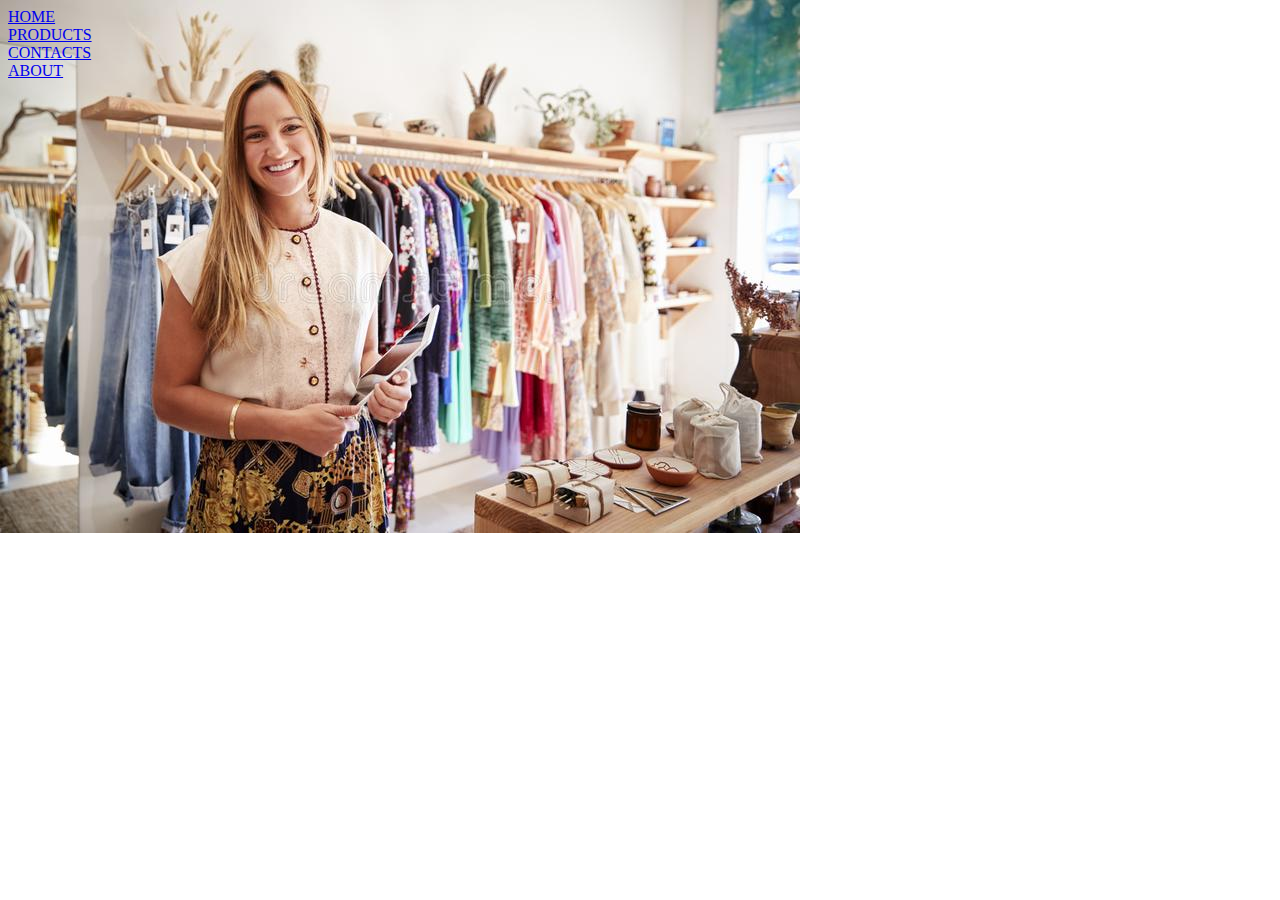
<file: index.html>
<!doctype html>
<html>
<head>
<title> my first web page </title>
<link rel="stylesheet" style="text/css" href="STYLE.CSS">
</head>
<body>
 <li> <a href="home.html" >HOME</a></li>
 <li> <a href="products.html" >PRODUCTS </a></li>
<li> <a href="contact.html" >CONTACTS</a></li>
<li> <a href="about.html" >ABOUT</a></li>

</body>
</html>
</file>
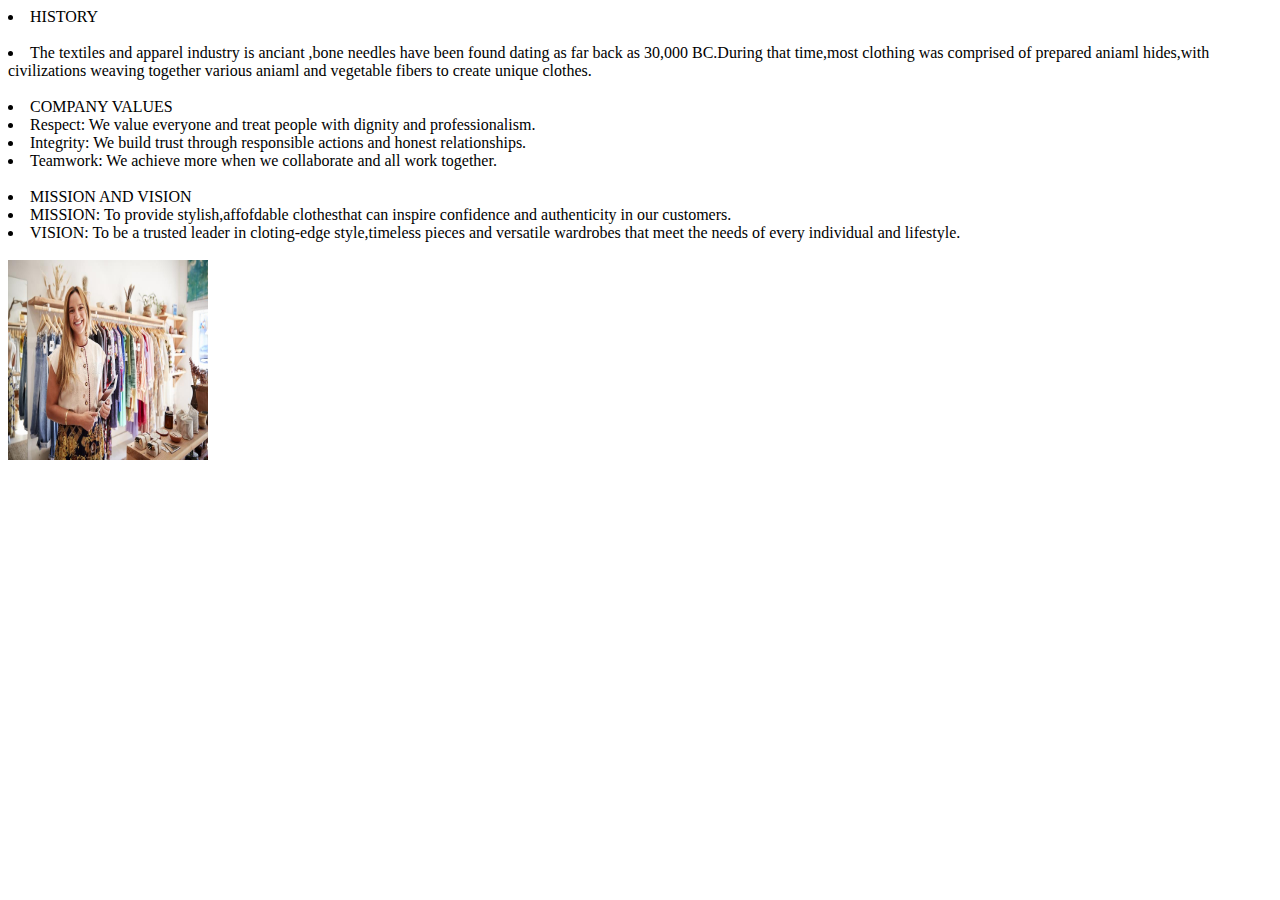
<file: ABOUT.HTML>
<doctype html>
<html>
<head>
<title> ABOUT </title>
</head>
<body>
<li> HISTORY </li>
<br>
<li> The textiles and apparel industry is anciant ,bone needles have been found dating as far back as 30,000 BC.During that time,most clothing was comprised of prepared aniaml hides,with civilizations weaving together various aniaml and vegetable fibers to create unique clothes. </li>

<br>
<li> COMPANY VALUES </li>
<li> Respect: We value everyone and treat people with dignity and professionalism. </li>
<li> Integrity: We build trust through responsible actions and honest relationships. </li>
<li> Teamwork: We achieve more when we collaborate and all work together. </li>
<br>
<li> MISSION AND VISION </li>
<li> MISSION: To provide stylish,affofdable clothesthat can inspire confidence and authenticity in our customers. </li>
<li>VISION: To be a trusted leader in cloting-edge style,timeless pieces and versatile wardrobes that meet the needs of every individual and lifestyle. </li>
<br>
<img src="company.jpg" alt="company.jpg" width="200" height="200">
</body>
</file>
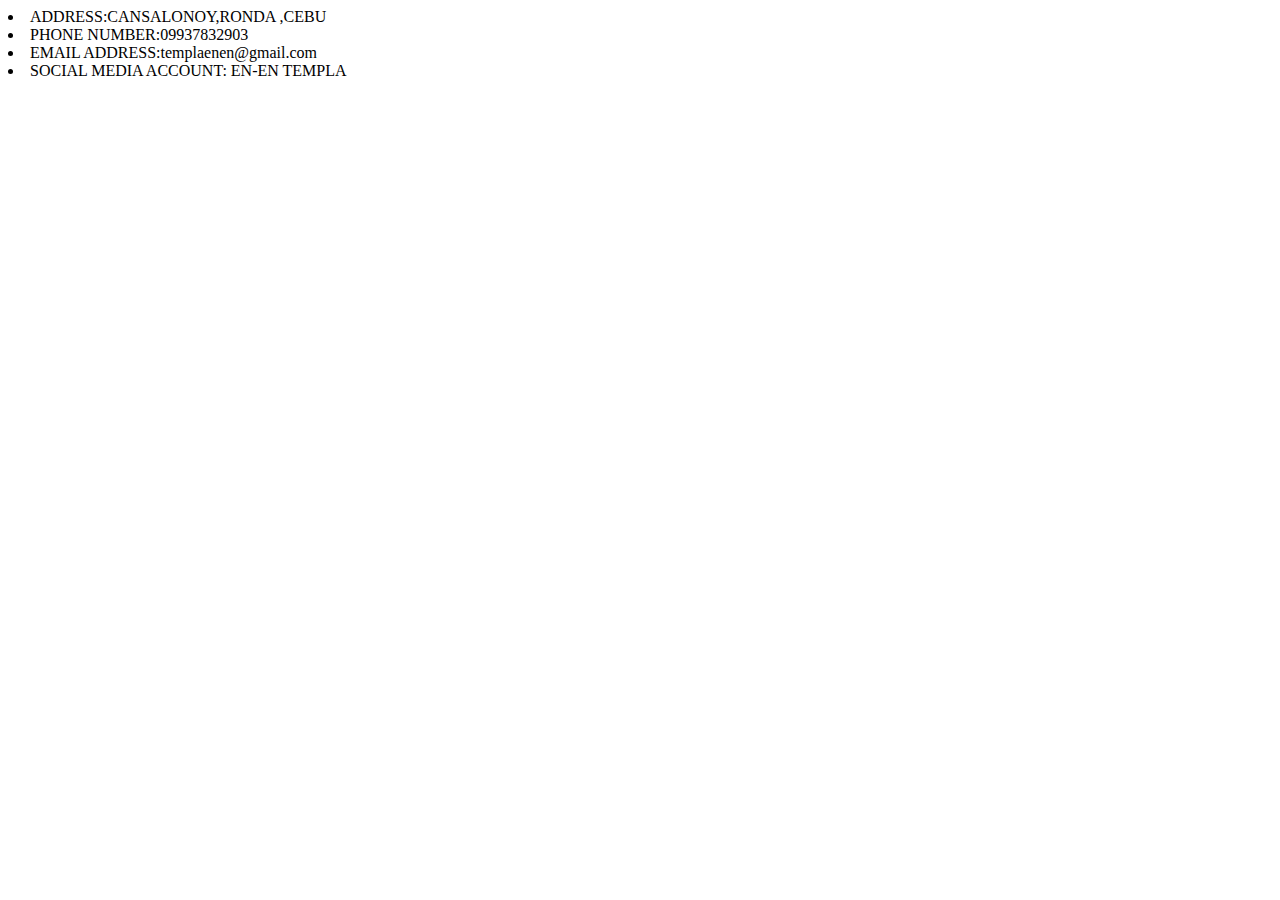
<file: CONTACT.HTML>
<doctype html>
<html>
<head>
<title>CONTACT </title>
</head>
<body>
<li>ADDRESS:CANSALONOY,RONDA ,CEBU </li>
<li>PHONE NUMBER:09937832903</li>
<li>EMAIL ADDRESS:templaenen@gmail.com </li>
<li>SOCIAL MEDIA ACCOUNT: EN-EN TEMPLA </li>
</body>
</html>
</file>
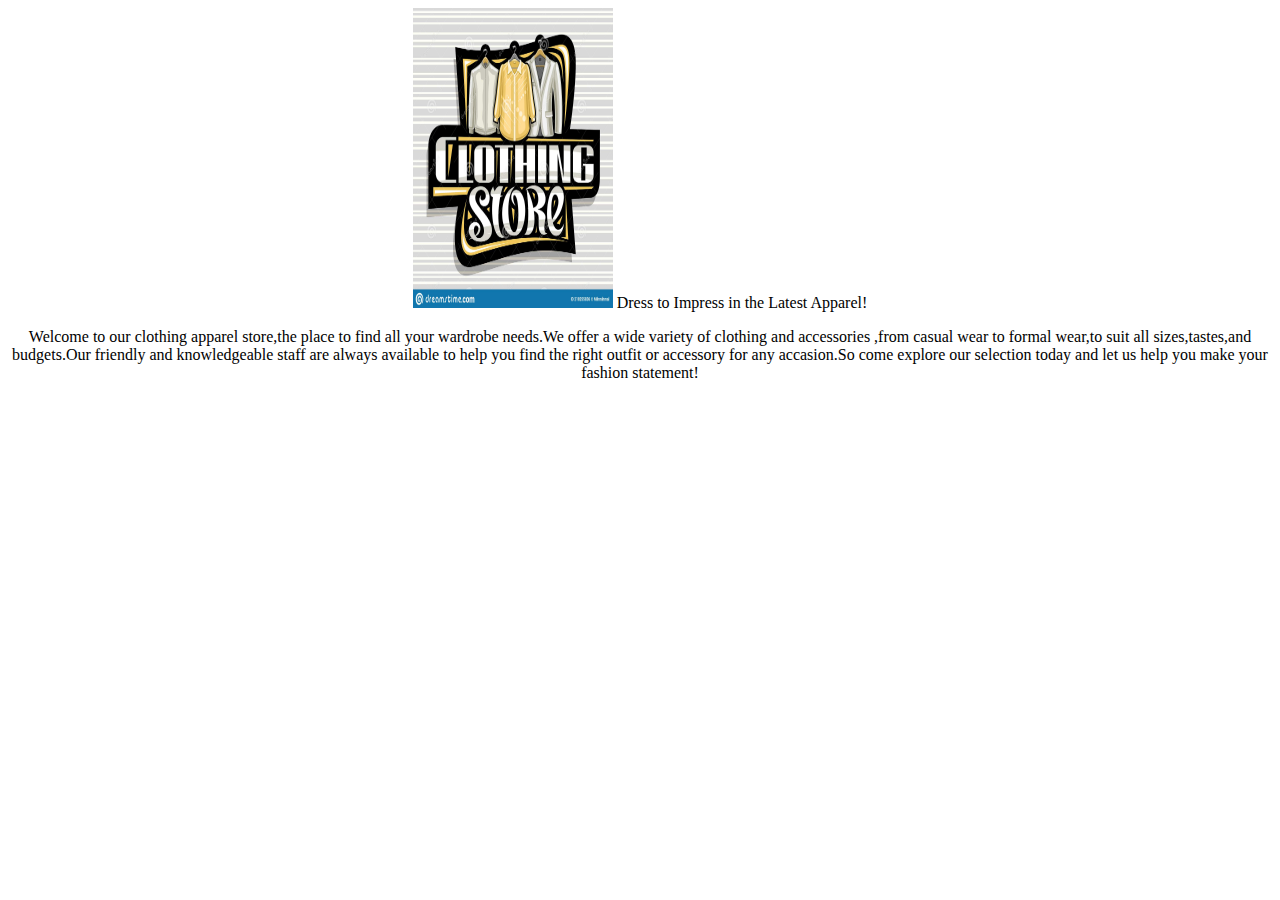
<file: HOME.HTML>
<docttype html>
<html>
<head>
<title>HOME </title>
</head>
<center>
<img src="logo.jpg" width="200" height="300">
<body> Dress to Impress in the Latest Apparel!</body>
<p> Welcome to our clothing apparel store,the place to find all your wardrobe needs.We offer a wide variety of clothing and accessories ,from casual wear to formal wear,to suit all sizes,tastes,and budgets.Our friendly and knowledgeable staff are always available to help you find the right outfit or accessory for any accasion.So come explore our selection today and let us help you make your fashion statement!
</body>
</html>
</file>
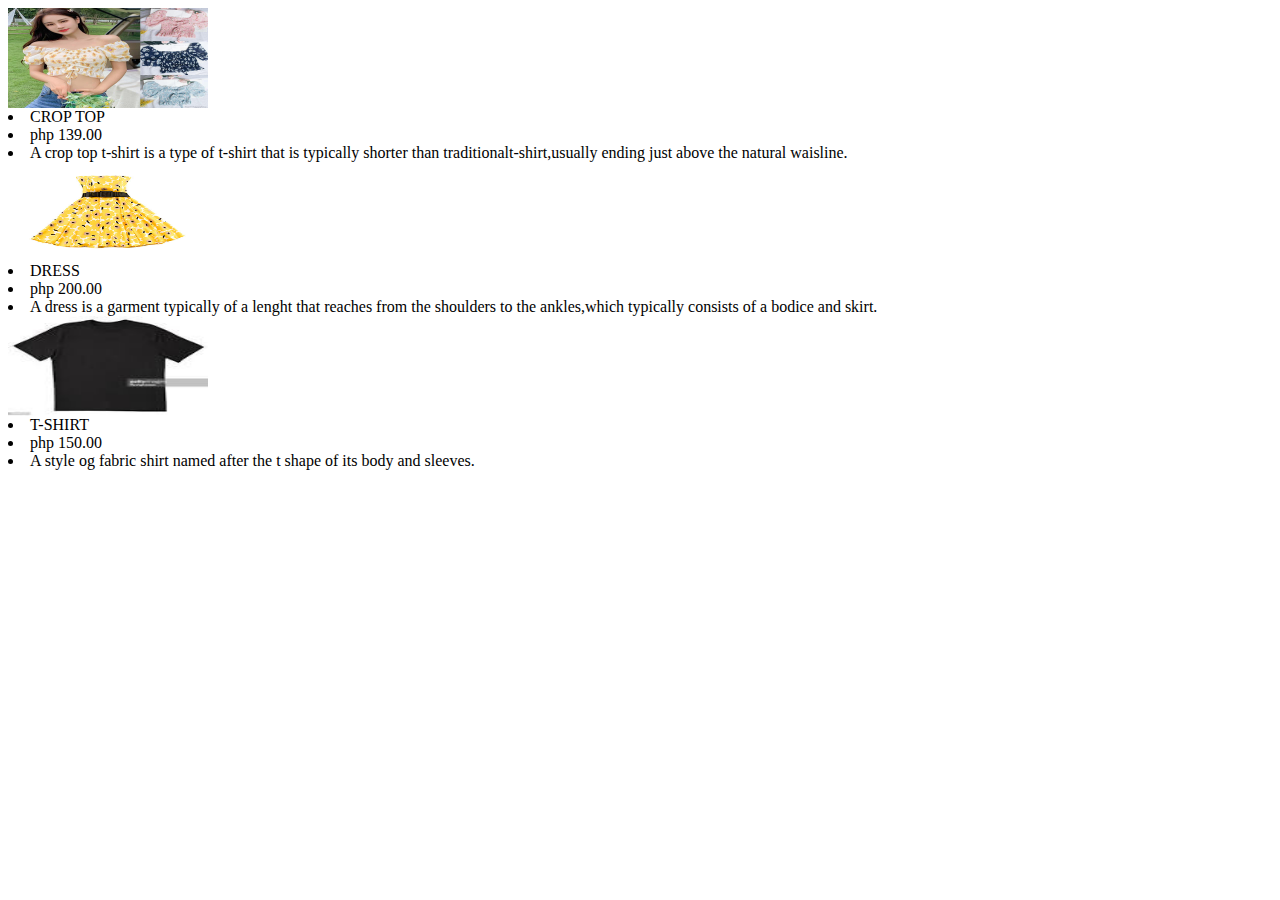
<file: PRODUCTS.HTML>
<doctype html>
<html>
<head>
<title> PRODUCT </title>

</head>
<header>
</header>
<img src="top.jpg" alt="top.jpg" width="200" height="100">
<body>
<li> CROP TOP  </li>
<li> php 139.00</li>
<li> A crop top t-shirt is a type of t-shirt that is typically shorter than traditionalt-shirt,usually ending just above the natural waisline.</li>

<img src="dress.jpg" alt="dress.jpg" width="200" height="100">
<li> DRESS </li>
<li> php 200.00 </li>
<li> A dress is a garment typically of a lenght that reaches from the shoulders to the ankles,which typically consists of a bodice and skirt.</li>

<img src="t-shirt.jpg" alt="t-shirt,jpg" width="200" height="100">
<li>T-SHIRT </li>
<li> php 150.00 </li>
<li> A style og fabric shirt named after the t shape of its body and sleeves.
</file>
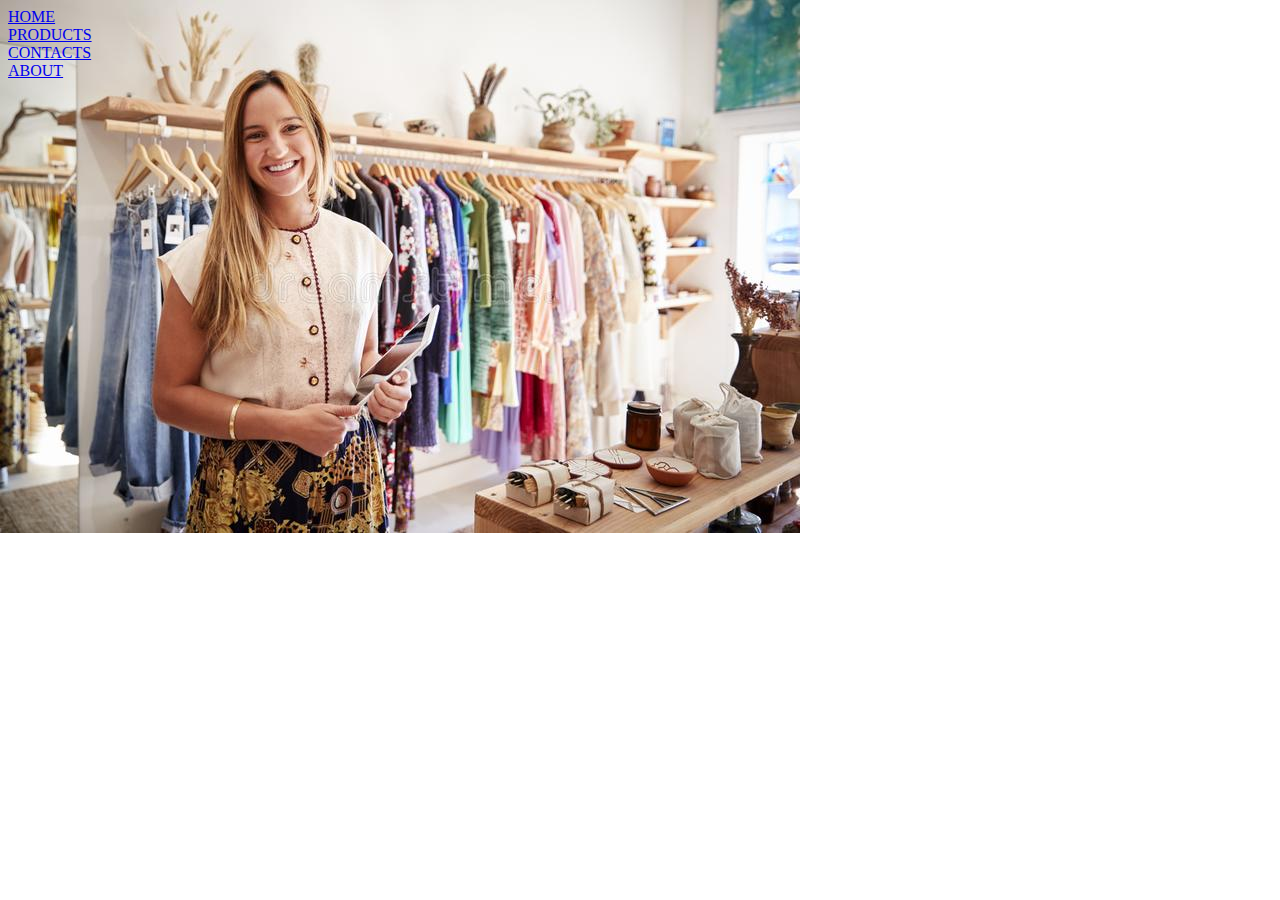
<file: TEMPLA EN EN .HTML>
<!doctype html>
<html>
<head>
<title> my first web page </title>
<link rel="stylesheet" style="text/css" href="STYLE.CSS">
</head>
<body>
 <li> <a href="home.html" >HOME</a></li>
 <li> <a href="products.html" >PRODUCTS </a></li>
<li> <a href="contact.html" >CONTACTS</a></li>
<li> <a href="about.html" >ABOUT</a></li>

</body>
</html>
</file>
<file: STYLE.CSS>
body
{
background-repeat:no-repeat;
background-image:url("company.jpg");
}
</file>
